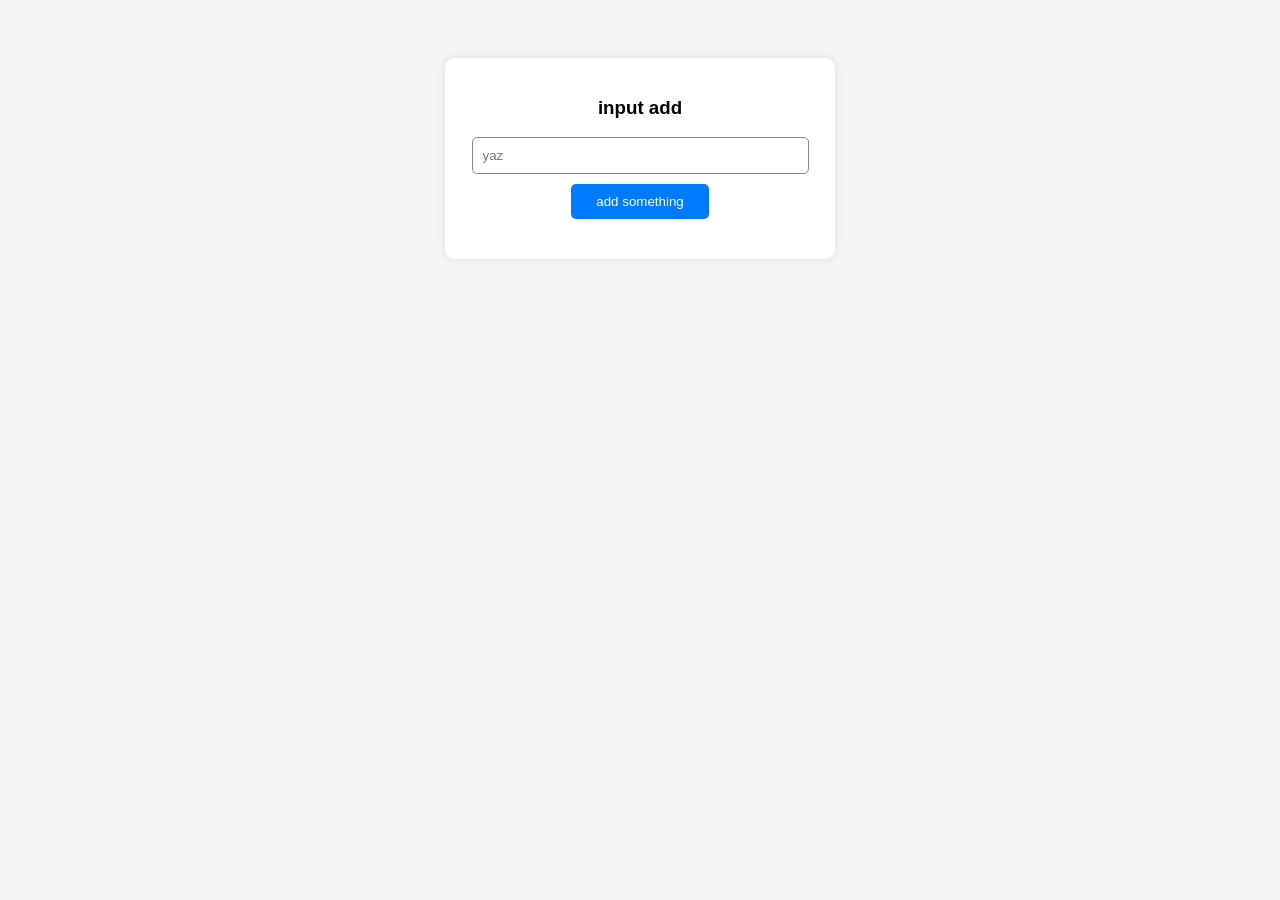
<file: index.html>
<!DOCTYPE html>
<html lang="en">
<head>
    <meta charset="UTF-8">
    <meta name="viewport" content="width=device-width, initial-scale=1.0">
    <title>Document</title>
    <link rel="stylesheet" href="assets/css/index.css">
</head>
<body>

</head>
<body>

<div class="box">
    <h3>input add</h3>
    <input id="myInput" type="text" placeholder="yaz">
    <button onclick="addToList()">add something</button>

    <ul id="list"></ul>
</div>
<script src="/assets/js/index.js"></script>

</body>
</html>
</file>
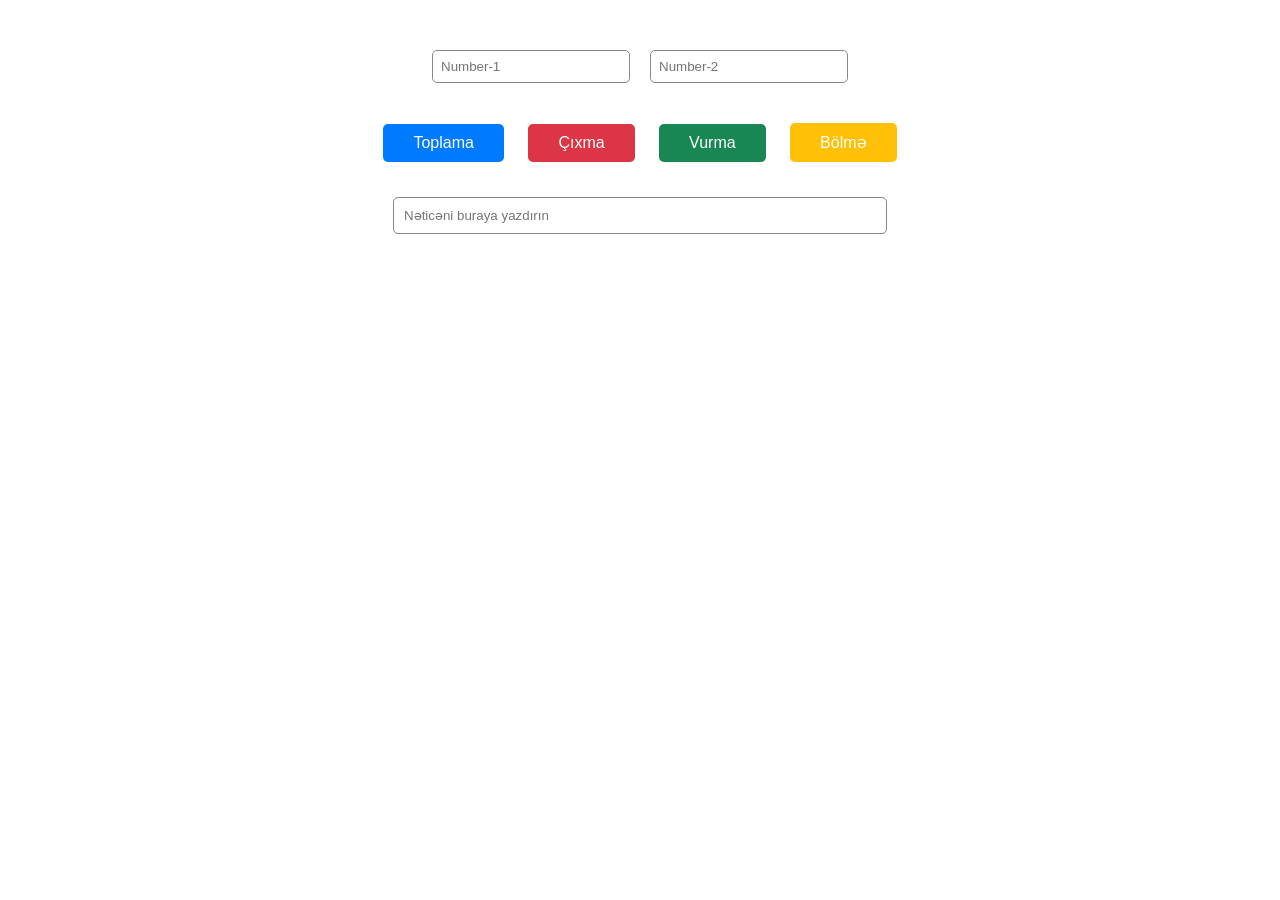
<file: simplecalc.html>
<!DOCTYPE html>
<html lang="en">
<head>
    <meta charset="UTF-8">
    <meta name="viewport" content="width=device-width, initial-scale=1.0">
    <title>Document</title>
    <link rel="stylesheet" href="assets/css/simplecalc.css">
</head>
<body>
<div class="inputs">
    <input id="num1" type="number" placeholder="Number-1">
    <input id="num2" type="number" placeholder="Number-2">
</div>

<div class="btns">
    <button class="add" onclick="calc('add')">Toplama</button>
    <button class="sub" onclick="calc('sub')">Çıxma</button>
    <button class="mul" onclick="calc('mul')">Vurma</button>
    <button class="div" onclick="calc('div')">Bölmə</button>
</div>

<input id="result" placeholder="Nəticəni buraya yazdırın" readonly>

<script src="assets/js/simplecalc.js"></script>

</body>
</html>
</file>
<file: assets/css/index.css>
body {
            font-family: Arial;
            background: #f5f5f5;
            display: flex;
            justify-content: center;
            padding-top: 50px;
        }
        .box {
            background: white;
            padding: 20px;
            width: 350px;
            border-radius: 10px;
            box-shadow: 0 0 10px rgba(0,0,0,0.1);
            text-align: center;
        }
        input {
            width: 90%;
            padding: 10px;
            border-radius: 5px;
            border: 1px solid #888;
            margin-bottom: 10px;
        }
        button {
            padding: 10px 25px;
            background: #007bff;
            color: white;
            border: none;
            border-radius: 5px;
            cursor: pointer;
        }
        ul {
            margin-top: 20px;
            text-align: left;
            padding-left: 20px;
        }
        ul li {
            background: #e9ecef;
            padding: 8px;
            margin-top: 5px;
            border-radius: 4px;
        }
</file>
<file: assets/css/simplecalc.css>
body {
            font-family: Arial;
            margin: 50px;
            text-align: center;
        }
        .inputs {
            display: flex;
            justify-content: center;
            gap: 20px;
            margin-bottom: 30px;
        }
        input, select {
            padding: 8px;
            width: 180px;
            border-radius: 5px;
            border: 1px solid #888;
        }
        .btns button {
            padding: 10px 30px;
            margin: 10px;
            border: none;
            color: white;
            font-size: 16px;
            border-radius: 5px;
            cursor: pointer;
        }
        .add { background: #007bff; }
        .sub { background: #dc3545; }
        .mul { background: #198754; }
        .div { background: #ffc107; color: black; }
        #result {
            width: 40%;
            margin-top: 25px;
            padding: 10px;
            border: 1px solid #888;
            border-radius: 5px;
        }
</file>
